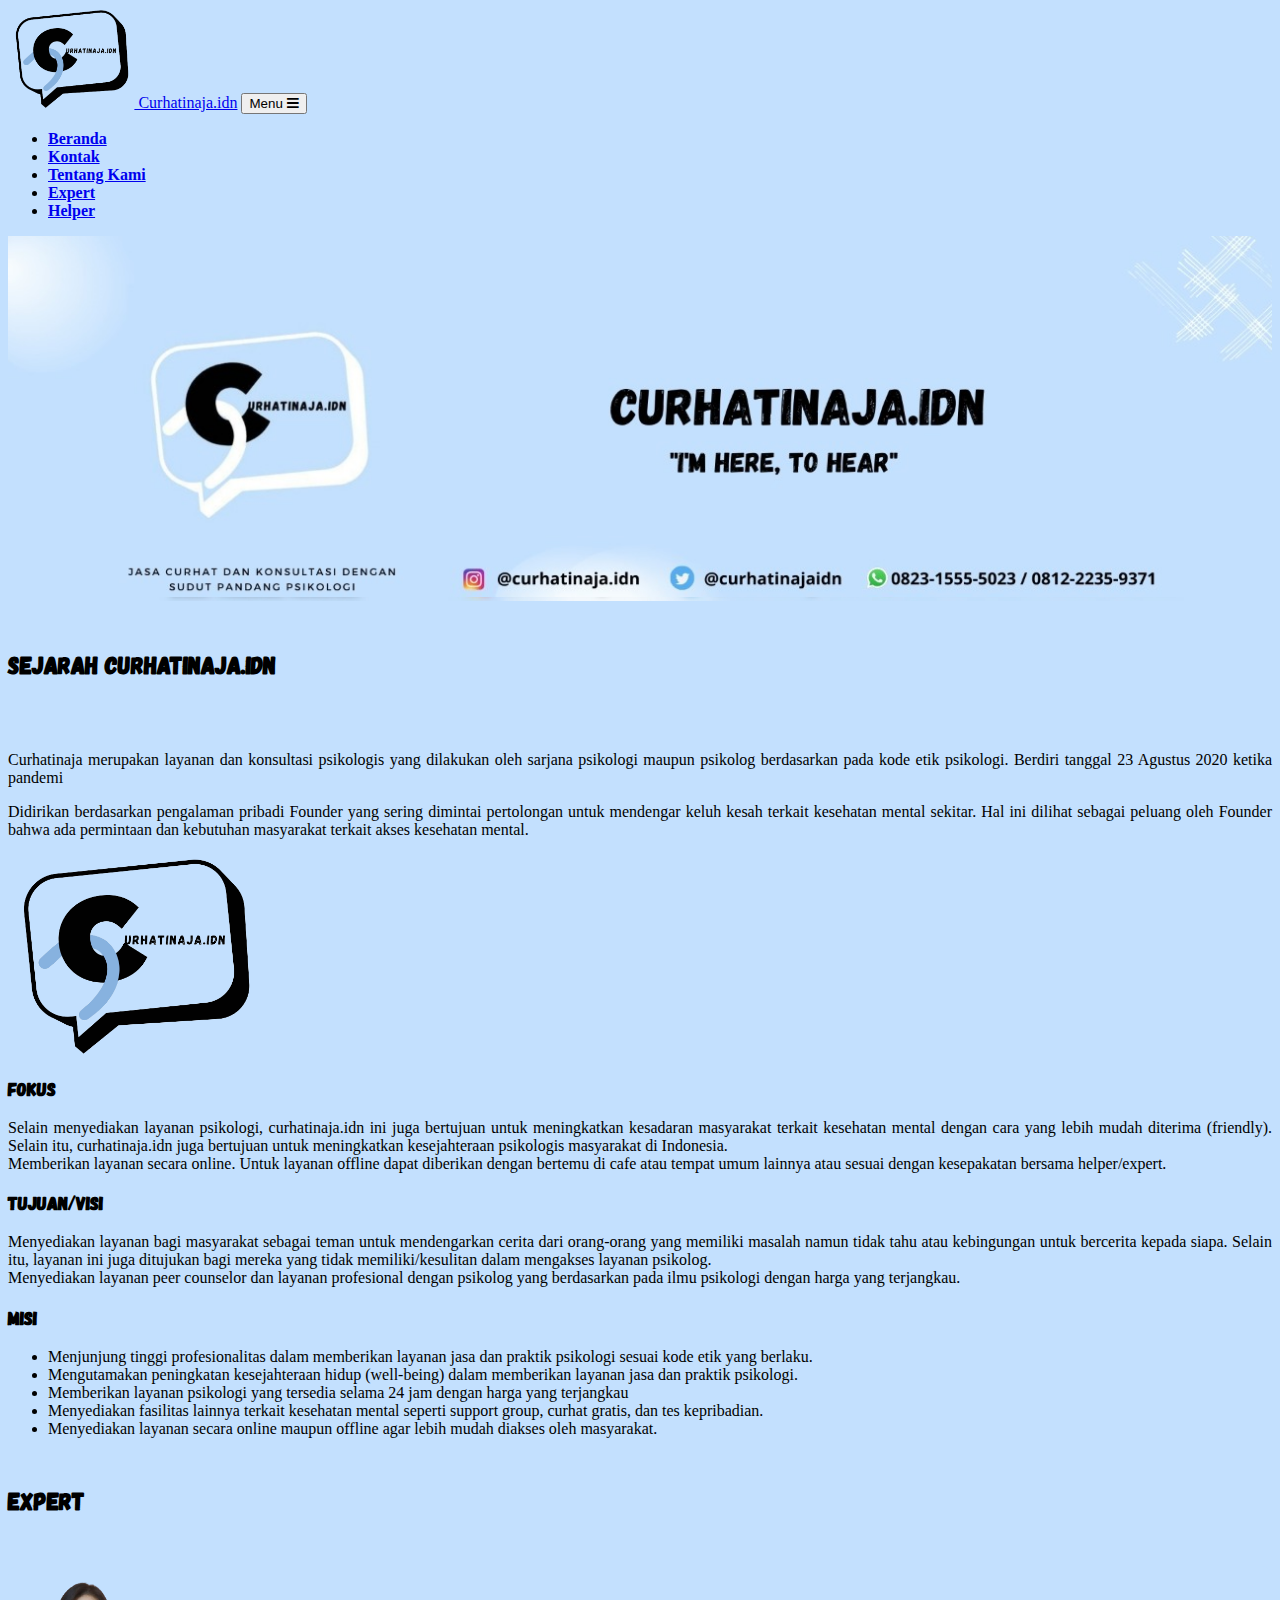
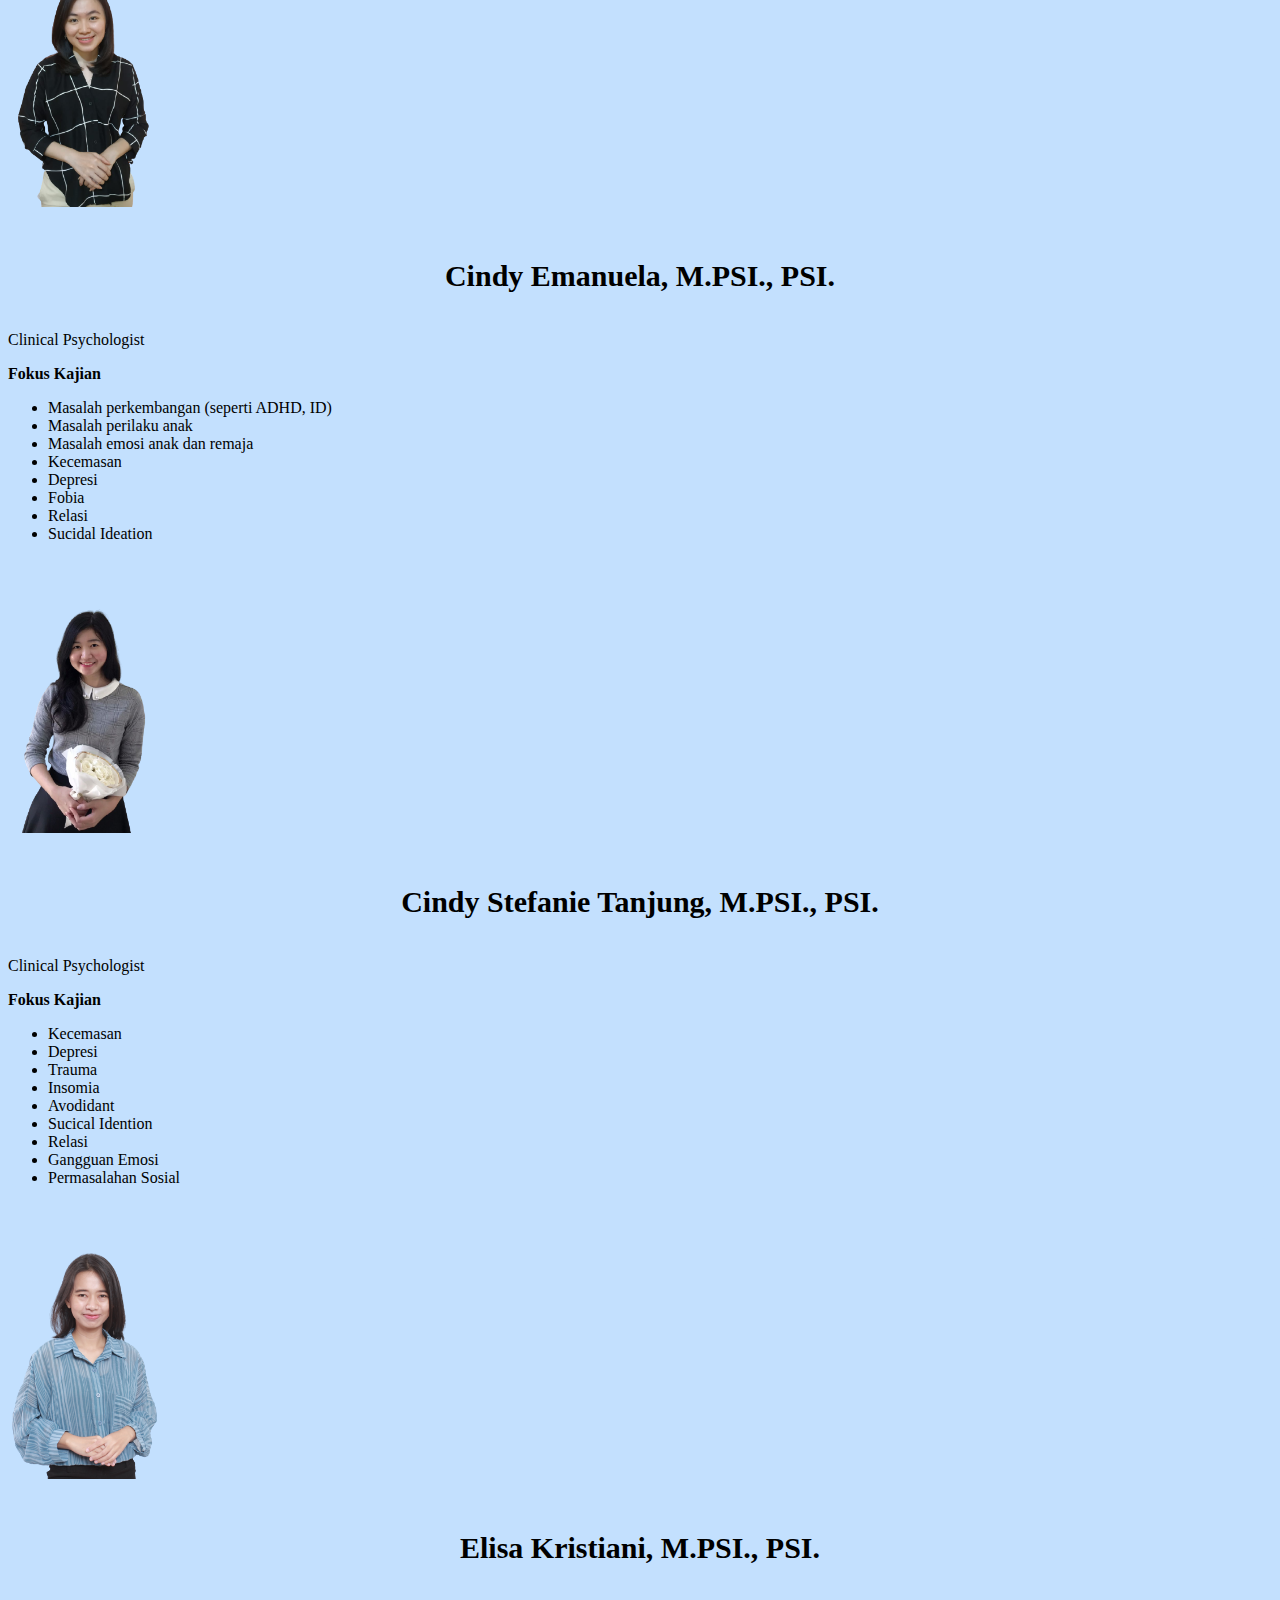
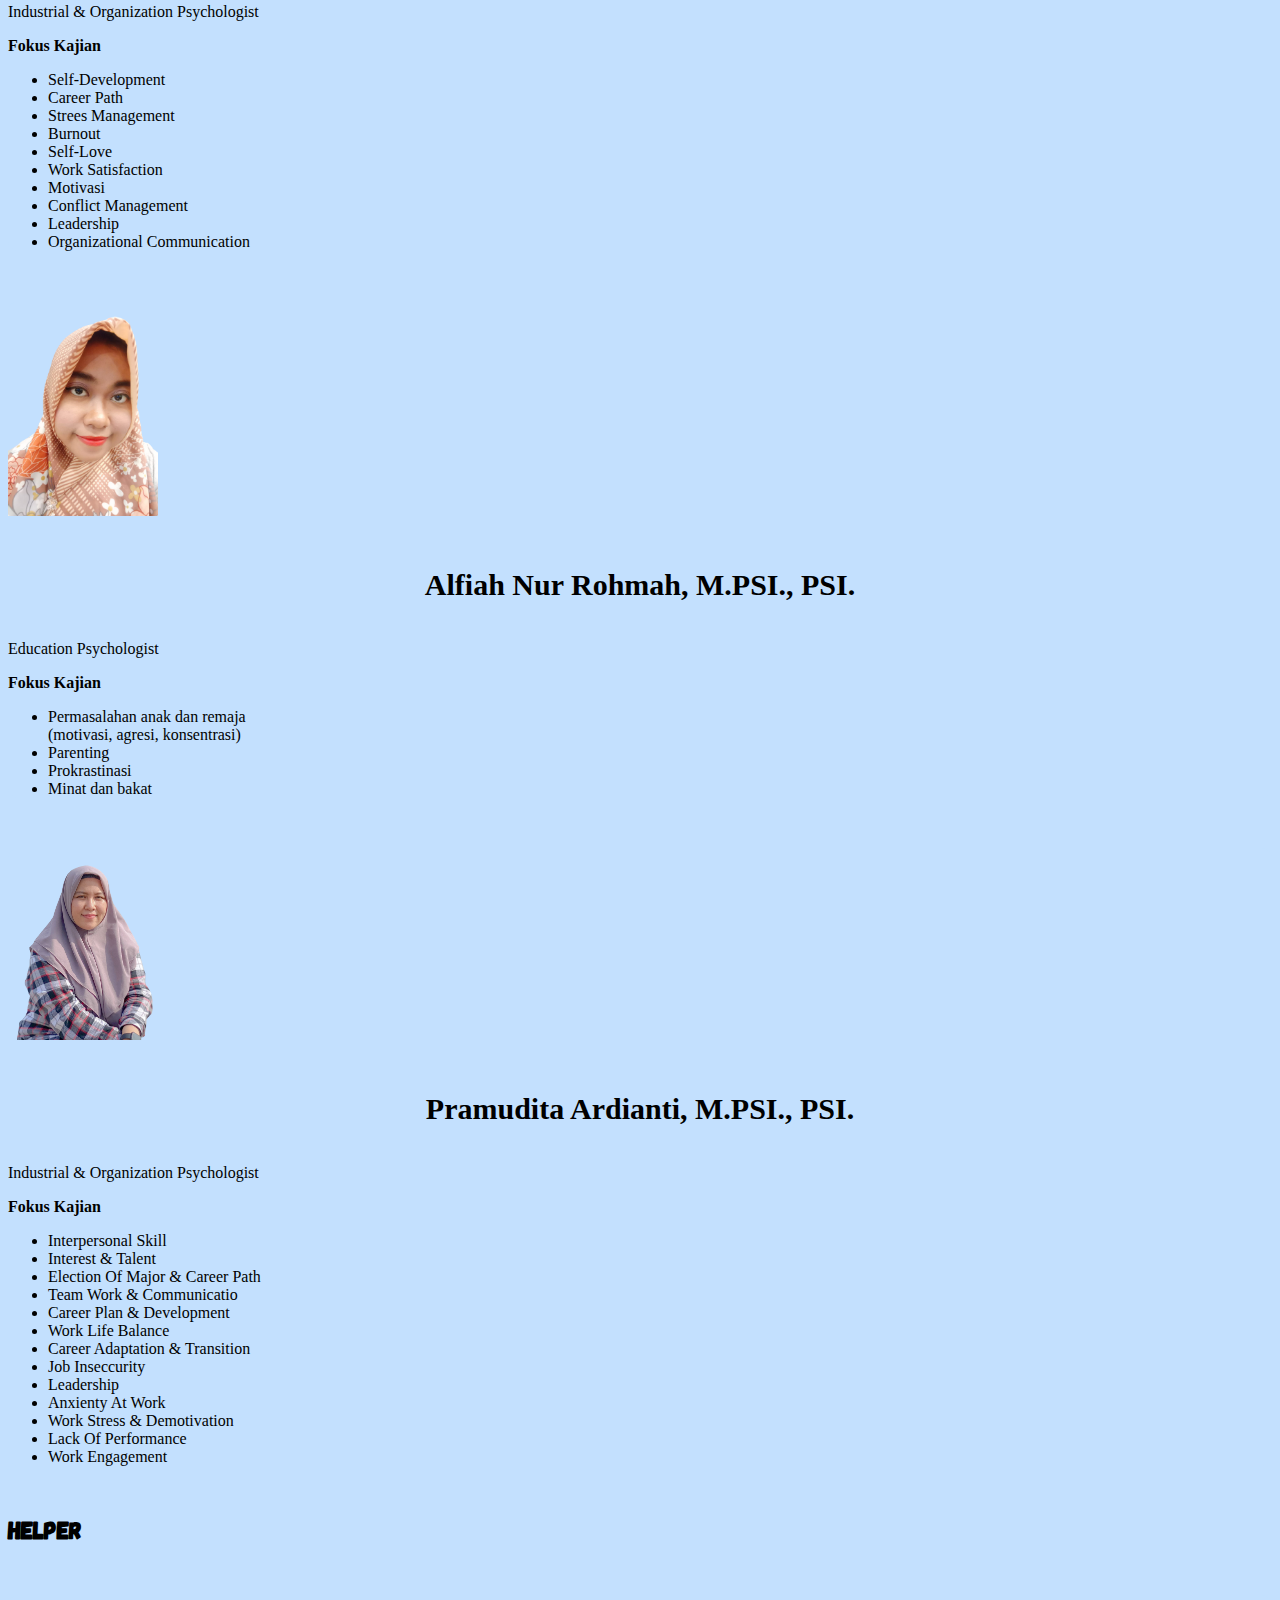
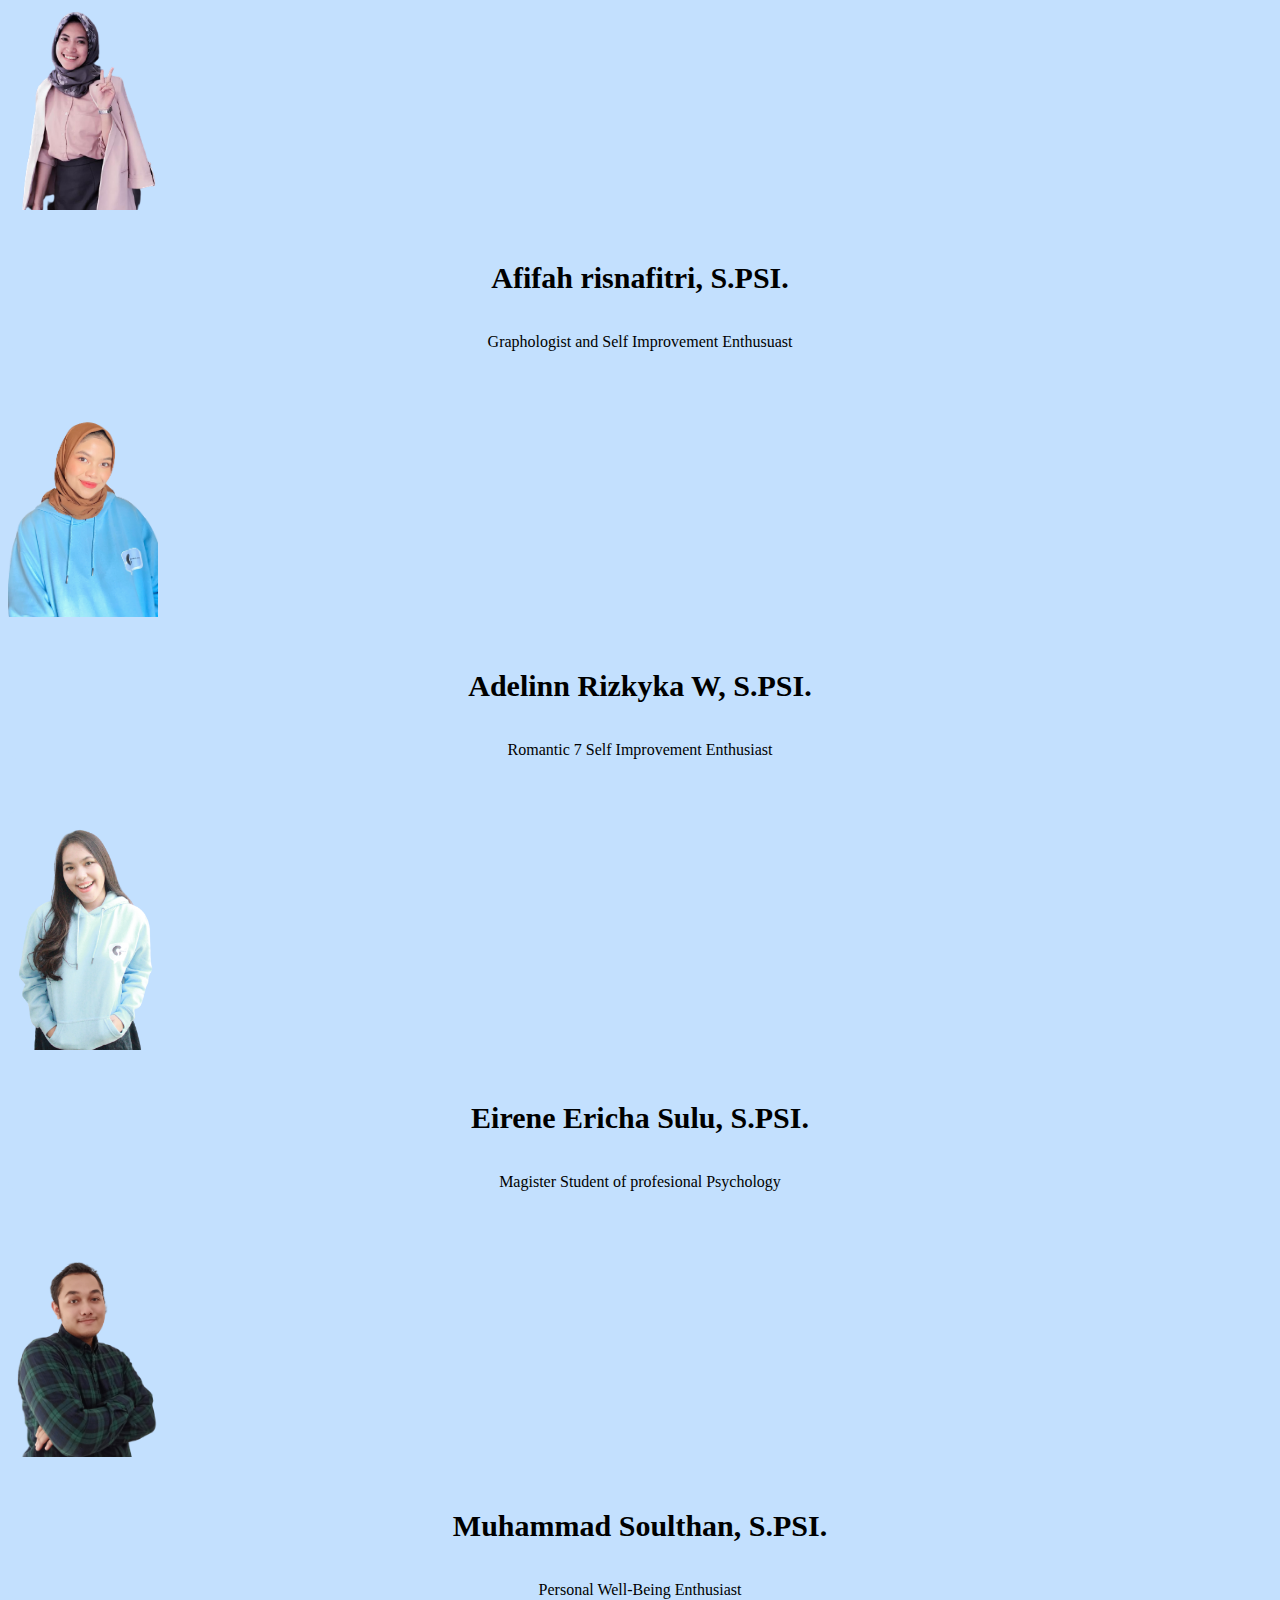
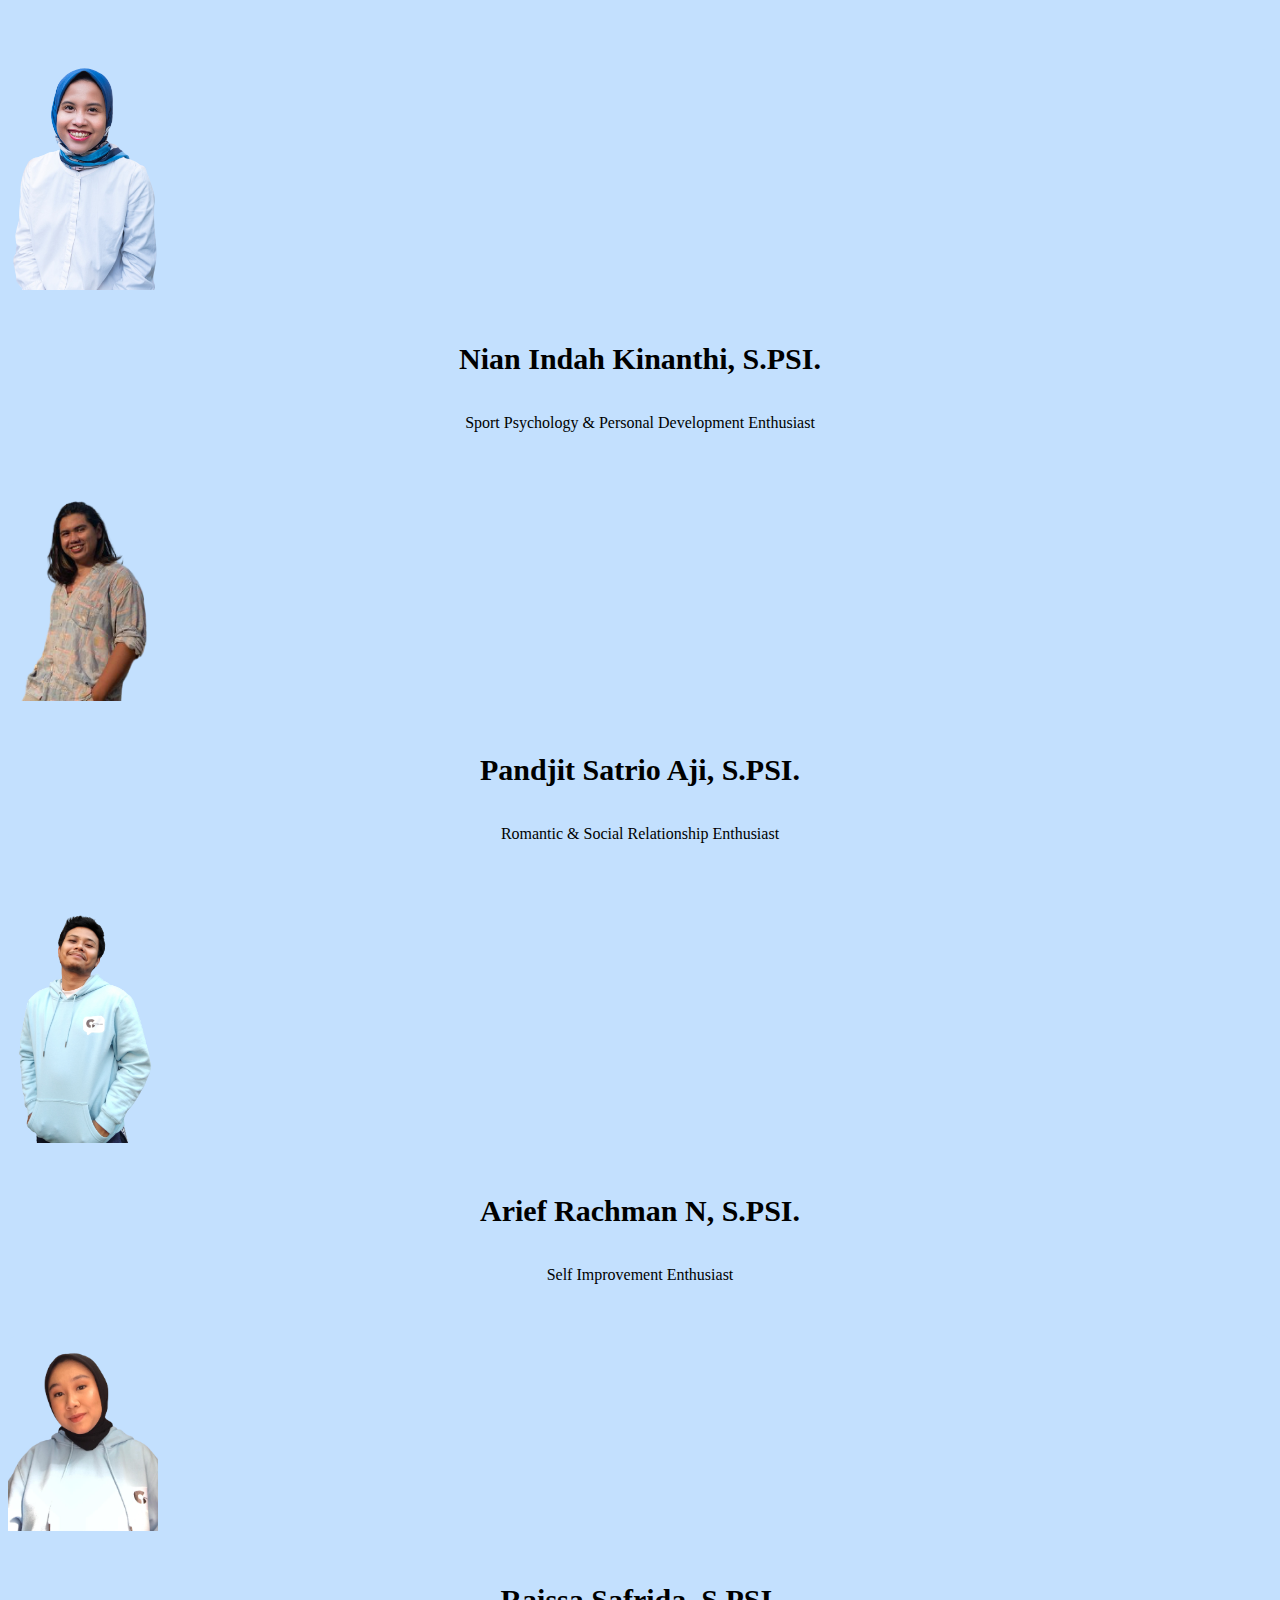
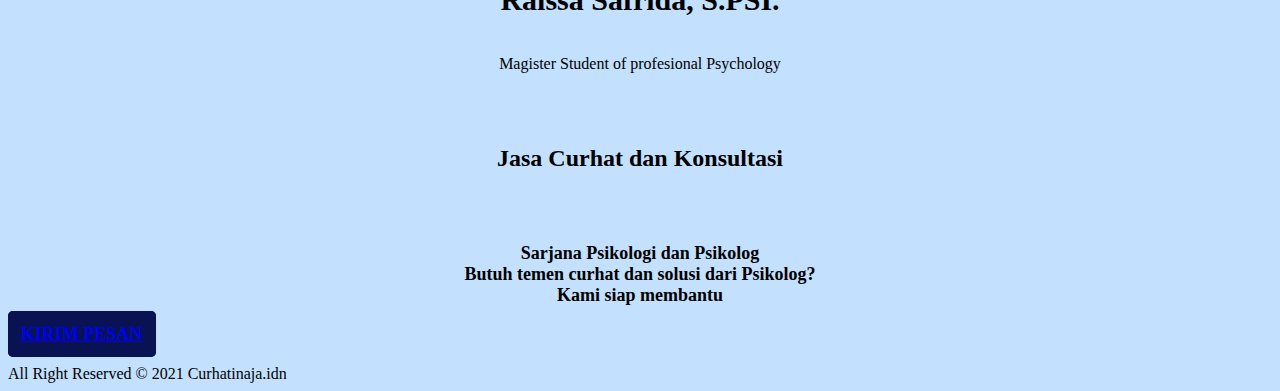
<file: index.html>
<!DOCTYPE html>
<html lang="en">
<head>
    <meta charset="UTF-8">
    <meta http-equiv="X-UA-Compatible" content="IE=edge">
    <meta name="viewport" content="width=device-width, initial-scale=1.0">
    <link rel="icon" href="logo.png" type="image" sizes="18x18">
    <!-- <link rel=”icon” href=”logo_putih.jpeg”> -->
    <title>Curhatinaja.idn</title>
    <link rel="stylesheet" href="https://pro.fontawesome.com/releases/v5.10.0/css/all.css" integrity="sha384-AYmEC3Yw5cVb3ZcuHtOA93w35dYTsvhLPVnYs9eStHfGJvOvKxVfELGroGkvsg+p" crossorigin="anonymous"/>
    <link rel="stylesheet" type="text/css" href="index.css"></link>
    <link href="https://cdn.jsdelivr.net/npm/bootstrap@5.0.2/dist/css/bootstrap.min.css" rel="stylesheet" integrity="sha384-EVSTQN3/azprG1Anm3QDgpJLIm9Nao0Yz1ztcQTwFspd3yD65VohhpuuCOmLASjC" crossorigin="anonymous">
    <link rel="stylesheet" type="text/css" href="https://cdnjs.cloudflare.com/ajax/libs/font-awesome/5.13.0/css/all.min.css"></link>
</head>
<body>
    <!-- navigasi -->
    <nav class="navbar navbar-expand-lg navbar-light bg-light fixed-top">
        <div class="container-fluid">
          <a class="navbar-brand" href="index.html"><img src="logo_transparan.png" width="10%"> Curhatinaja.idn</a>
          <button class="navbar-toggler navbar-toggler-right" type="button" data-bs-toggle="collapse" data-bs-target="#navbarResponsive" aria-controls="navbarText" aria-expanded="false" aria-label="Toggle navigation">
            Menu
            <i class="fas fa-bars ml-1"></i></button>
          <div class="collapse navbar-collapse" id="navbarResponsive">
            <ul class="navbar-nav text-uppercase ml-auto">
              <li class="nav-item"><a class="nav-link js-scroll-trigger" href="#beranda"><b>Beranda</b></a></li>
              <li class="nav-item"><a class="nav-link js-scroll-trigger" href="contact.html"><b>Kontak</b></a></li>
              <li class="nav-item"><a class="nav-link js-scroll-trigger" href="#tentang"><b>Tentang Kami</b></a></li>
              <li class="nav-item"><a class="nav-link js-scroll-trigger" href="#expert"><b>Expert</b></a></li>
              <li class="nav-item"><a class="nav-link js-scroll-trigger" href="#helper"><b>Helper</b></a></li>
            </ul>
          </div>
        </div>
    </nav>  
    <div class="header container-fluid"><img src="background.jpeg" id="beranda"></div> 
    
    <!-- tentang -->
    <div class="container tentang pt-5 pd-5">
        <div class="container" id="tentang">
            <h2 class="display-3 text-center"><br>Sejarah curhatinaja.idn</h2><br><br>
            <p>Curhatinaja merupakan layanan dan konsultasi psikologis yang dilakukan oleh sarjana psikologi maupun psikolog berdasarkan  pada kode etik psikologi. Berdiri tanggal 23 Agustus 2020 ketika pandemi
            </p>
            <p>
                Didirikan berdasarkan pengalaman pribadi Founder yang sering dimintai pertolongan untuk mendengar keluh kesah terkait kesehatan mental sekitar. Hal ini dilihat sebagai peluang oleh Founder bahwa ada permintaan dan kebutuhan masyarakat terkait akses kesehatan mental. 
            </p>
            <div class="crearfix pt-5"><img 
                src="logo_transparan.png" 
                class="col-md-6 float-md-end mb-3 crop-img" 
                width="20%" 
                >
            </div>

            <h3 class="mt-3">Fokus</h3>
                    <p>Selain menyediakan layanan psikologi, curhatinaja.idn ini juga bertujuan untuk meningkatkan kesadaran masyarakat terkait kesehatan mental dengan cara yang lebih mudah diterima (friendly). Selain itu, curhatinaja.idn juga bertujuan untuk meningkatkan kesejahteraan psikologis masyarakat di Indonesia.<br>
                    Memberikan layanan secara online. Untuk layanan offline dapat diberikan dengan bertemu di cafe atau tempat umum lainnya atau sesuai dengan kesepakatan bersama helper/expert.</p>
                    <h3 class="mt-3" id="tujuan">TUJUAN/VISI</h3>
                    <p>Menyediakan layanan bagi masyarakat sebagai teman untuk mendengarkan cerita dari orang-orang yang memiliki masalah namun tidak tahu atau kebingungan untuk bercerita kepada siapa. Selain itu, layanan ini juga ditujukan bagi mereka yang tidak memiliki/kesulitan dalam mengakses layanan psikolog.<br>
                    Menyediakan layanan peer counselor dan layanan profesional dengan psikolog yang berdasarkan pada ilmu psikologi dengan harga yang terjangkau.</p>
                    <h3 class="mt-3" id="misi">Misi
                    </h3>
                    <ul>
                        <li>
                            Menjunjung tinggi profesionalitas dalam memberikan layanan jasa dan praktik psikologi sesuai kode etik yang berlaku.<br>
                        </li>
                        <li>
                            Mengutamakan peningkatan kesejahteraan hidup (well-being) dalam memberikan layanan jasa dan praktik psikologi.<br>
                        </li>
                        <li>
                            Memberikan layanan psikologi yang tersedia selama 24 jam dengan harga yang terjangkau<br>
                        </li>
                        <li>
                            Menyediakan fasilitas lainnya terkait kesehatan mental seperti support group, curhat gratis, dan tes kepribadian. <br>
                        </li>
                        <li>
                            Menyediakan layanan secara online maupun offline agar lebih mudah diakses oleh masyarakat. <br>
                        </li>
                    </ul>
        </div>
    </div>
        <!-- expert -->
        <div class="container-fluid">
            <div class="container text-center">
                <h2 class="display-3" id="expert"><br>Expert</h2>
                <div class="row pt-4 gx-4 gy-4">
                    <div class="col-sm-4 p-3 text-center expert">
                        <img src="CE.png"
                            class="rounded-circle mb-3">
                            <h4>Cindy Emanuela, M.PSI., PSI.</h4>
                            <p class="text-center">Clinical Psychologist</p>
                        <p><b>Fokus Kajian</b><br>
                        <ul>
                            <li>Masalah perkembangan (seperti ADHD, ID)</li>
                            <li>Masalah perilaku anak</li>
                            <li>Masalah emosi anak dan remaja</li>
                            <li>Kecemasan</li>
                            <li>Depresi</li>
                            <li>Fobia</li>
                            <li>Relasi</li>
                            <li>Sucidal Ideation</li>
                        </ul></p>
                    </div>
                    <div class="col-sm-4 p-3 text-center expert">
                            <img src="CS.png"
                            class="rounded-circle mb-3">
                            <h4>Cindy Stefanie Tanjung, M.PSI., PSI.</h4>
                            <p class="text-center">Clinical Psychologist</p>
                        <p><b>Fokus Kajian</b><br>
                        <ul>
                            <li>Kecemasan</li>
                            <li>Depresi </li>
                            <li>Trauma </li>
                            <li>Insomia</li>
                            <li>Avodidant</li>
                            <li>Sucical Idention</li>
                            <li>Relasi </li>
                            <li>Gangguan Emosi </li>
                            <li>Permasalahan Sosial </li>
                        </ul></p>
                    </div>
                    <div class="col-sm-4 p-3 text-center expert">
                        <img src="EK (NEW).png"
                            class="rounded-circle mb-3">
                            <h4>Elisa Kristiani, M.PSI., PSI.</h4>
                            <p class="text-center">Industrial & Organization Psychologist</p>
                        <p><b>Fokus Kajian</b><br>
                        <ul>
                            <li>Self-Development </li>
                            <li>Career Path</li>
                            <li>Strees Management</li>
                            <li>Burnout</li>
                            <li>Self-Love </li>
                            <li>Work Satisfaction</li>
                            <li>Motivasi </li>
                            <li> Conflict Management</li>
                            <li> Leadership</li>
                            <li>Organizational Communication</li>
                        </ul></p>
                    </div>
                    <div class="col-sm-6 p-3text-center expert">
                        <img src="AN.png" width="80px"
                            class="rounded-circle mb-3">
                            <h4>Alfiah Nur Rohmah, M.PSI., PSI.</h4>
                            <p class="text-center">Education Psychologist</p>
                        <p><b>Fokus Kajian</b><br>
                        <ul>
                            <li>Permasalahan anak dan remaja<br>(motivasi, agresi, konsentrasi)</li>
                            <li>Parenting</li>
                            <li>Prokrastinasi</li>
                            <li>Minat dan bakat</li>
                        </ul></p>
                    </div>
                    <div class="col-sm-6 p-3 text-center expert">
                        <img src="PA.png" class="rounded-circle mb-3">
                        <h4>Pramudita Ardianti, M.PSI., PSI.</h4>
                        <p class="text-center">Industrial & Organization Psychologist</p>
                        <p><b>Fokus Kajian</b><br>
                        <ul>
                            <li>Interpersonal Skill</li>
                            <li>Interest & Talent</li>
                            <li>Election Of Major & Career Path</li>
                            <li>Team Work & Communicatio</li>
                            <li>Career Plan & Development</li>
                            <li>Work Life Balance</li>
                            <li>Career Adaptation &  Transition</li>
                            <li>Job Inseccurity</li>
                            <li>Leadership</li>
                            <li>Anxienty At Work</li>
                            <li>Work Stress & Demotivation</li>
                            <li>Lack Of Performance</li>
                            <li>Work Engagement</li>
                        </ul></p>
                    </div>
                </div>
            </div>
        </div>
        <!-- helper -->
        <div class="container-fluid pb-5 ">
            <div class="container text-center">
                <h2 class="display-3" id="helper"><br>Helper</h2>
                <div class="row pt-4 gx-4 gy-4">
                    <div class="col-sm-4 p-3 helper text-center">
                        <img src="AF.png" class="rounded-circle mb-3">
                        <h4>Afifah risnafitri, S.PSI.</h4>
                        <p>Graphologist and Self Improvement Enthusuast</p>
                    </div>
                    <div class="col-sm-4 p-3 helper text-center">
                        <img src="AR.png" class="rounded-circle mb-3">
                        <h4>Adelinn Rizkyka W, S.PSI.</h4>
                        <p>Romantic 7 Self Improvement Enthusiast</p>
                    </div>
                    <div class="col-sm-4 p-3 helper text-center">
                        <img src="ES.png" class="rounded-circle mb-3">
                        <h4>Eirene Ericha Sulu, S.PSI.</h4>
                        <p>Magister Student of profesional Psychology</p>
                    </div>
                    <div class="col-sm-4 p-3 helper text-center">
                        <img src="MS.png" class="rounded-circle mb-3">
                        <h4>Muhammad Soulthan, S.PSI.</h4>
                        <p>Personal Well-Being Enthusiast</p>
                    </div>
                    <div class="col-sm-4 p-3 helper text-center">
                        <img src="NK.png" class="rounded-circle mb-3">
                        <h4>Nian Indah Kinanthi, S.PSI.</h4>
                        <p>Sport Psychology & Personal Development Enthusiast</p>
                    </div>
                    <div class="col-sm-4 p-3 helper text-center">
                        <img src="PS.png" class="rounded-circle mb-3">
                        <h4>Pandjit Satrio Aji, S.PSI.</h4>
                        <p>Romantic & Social Relationship Enthusiast</p>
                    </div>
                    <div class="col-sm-6 p-3 helper text-center">
                        <img src="RN.png" class="rounded-circle mb-3">
                        <h4>Arief Rachman N, S.PSI.</h4>
                        <p>Self Improvement Enthusiast</p>
                    </div>
                    <div class="col-sm-6 p-3 helper text-center">
                        <img src="RS.png" class="rounded-circle mb-3">
                        <h4>Raissa Safrida, S.PSI.</h4>
                        <p>Magister Student of profesional Psychology</p>
                    </div>
                </div>
            </div>
        </div>
        
        <!-- komentar -->
        <!-- <div id="comment_form">
    
            <div>
                <input type="text" name="name" id="name" value="" placeholder="Name">
            </div>
            <div>
                <input type="email" name="email" id="email" value="" placeholder="Email">
            </div>
            <div>
                <textarea rows="10" name="comment" id="comment" placeholder="Ketik di sini"></textarea>
            </div>
            <div>
                <input type="submit" name="submit" value="Add Comment">
            </div>
            
        </div>
         -->

    <div class="hubungi text-center">
        <h2>Jasa Curhat dan Konsultasi </h2>
        <p><b>Sarjana Psikologi dan Psikolog <br> Butuh temen curhat dan solusi dari Psikolog? <br> Kami  siap membantu </b></p>
        <a href="contact.html">KIRIM PESAN</a>

    </div>
<!-- footer -->
<!-- 
<div id="contact">
    <div class="footer">
        <div class="footer-section">
            <h4>TENTANG KAMI</h4>
                <img src="logo_transparan.png" width="100%">
                
        </div>
        <div class="footer-section">
            <h4>KONTAK KAMI</h4>
            <ul><li><a href="#"><i class="fas fa-location-arrow"></i>Jl. K.H. Moh. Mansyur No. 204 Jakarta 11210</a></li>
                <li><a href="#"><i class="fas fa-clock"></i>08:30 - 16:30 WIB</a></li>
                <li><a href="#"><i class="fas fa-phone-square-alt"></i>(62-21) 6312472</a></li>
            </ul>   
        </div>
        <div class="footer-section">
            <h4>TEMUKAN KAMI DI GOOGLE MAP</h4>
               
        </div>
    </div>
</div> -->
<div class="container-fluid copyright text-center pt-5 pb-5">All Right Reserved &copy; 2021 Curhatinaja.idn</div>
                <!--<div class="col-md-6">
                    <div class="medsos-icons">
                        <ul>
                            <li><a href="https://wa.me/6281222359371?text=Hai%20min,%20mau%20konsultasi%20nihh%F0%9F%98%8A%20"><i class="fab fa-whatsapp"></i> Konsul dengan Psikolog (Admin 1)</i></a></li>
                            <li><a href="https://wa.me/6282315555023?text=Hai%20min,%20mau%20konsultasi%20nihh%F0%9F%98%8A"><i class="fab fa-whatsapp"></i> Konsul dengan Psikolog (Admin 2)</i></a></li>
                            <li><a href="https://linktr.ee/curhatinaja.idn" target="_blank"><i class="fas fa-link"></i></a></li>
                            <li><a href="https://www.facebook.com/curhatinaja.idn/?ref=py_c" target="_blank"><i class="fab fa-facebook"></i></a></li>
                            <li><a href="https://twitter.com/curhatinajaidn?t=tfTOaMFZTCK6RIwyauVzKw&s=09" target="_blank"><i class="fab fa-twitter"></i></a></li>
                            <li><a href="https://instagram.com/curhatinaja.idn?utm_medium=copy_link" target="_blank"><i class="fab fa-instagram" ></i></a></li>
                        </ul>
                    </div>
                </div>
            </div>
        </div> -->
            
    
    
    
    <script src="https://cdn.jsdelivr.net/npm/bootstrap@5.0.2/dist/js/bootstrap.bundle.min.js" integrity="sha384-MrcW6ZMFYlzcLA8Nl+NtUVF0sA7MsXsP1UyJoMp4YLEuNSfAP+JcXn/tWtIaxVXM" crossorigin="anonymous"></script>


    <!-- <div class="medsos">
        <div class="container1">-->
            <!-- <ul>
                <li><a href="#"><i class="fas fa-clock"></i>08:30 - 16:30 WIB</a></li>
                <li><a href="https://wa.me/6281222359371?text=Hai%20min,%20mau%20konsultasi%20nihh%F0%9F%98%8A%20"><i class="fab fa-whatsapp"></i> Konsul dengan Psikolog (Admin 1)</i></a></li>
                <li><a href="https://wa.me/6282315555023?text=Hai%20min,%20mau%20konsultasi%20nihh%F0%9F%98%8A"><i class="fab fa-whatsapp"></i> Konsul dengan Psikolog (Admin 2)</i></a></li>
                <li><a href="https://linktr.ee/curhatinaja.idn" target="_blank"><i class="fas fa-link"></i></a></li>
                <li><a href="https://www.facebook.com/curhatinaja.idn/?ref=py_c" target="_blank"><i class="fab fa-facebook"></i></a></li>
                <li><a href="https://twitter.com/curhatinajaidn?t=tfTOaMFZTCK6RIwyauVzKw&s=09" target="_blank"><i class="fab fa-twitter"></i></a></li>
                <li><a href="https://instagram.com/curhatinaja.idn?utm_medium=copy_link" target="_blank"><i class="fab fa-instagram" ></i></a></li>
            </ul> -->
        <!-- </div>
    </div> 
    <div id="tophead">
        <div class="tophead1"></div>
    </div>
    <nav>
        <div class="wrapper">
            <em><div class="logo"><a href="index.html"><img src="logo_transparan.png">Curhatinaja.idn</a></div></em>
            <div class="menu">
                <ul>
                    <li><a href="Index.html">HOME</a></li>
                    <li><a href="https://linktr.ee/curhatinaja.idn" target="_blank">CONTACT US</a></li> -->
                    <!-- <li><a href="#">PRODUK</a></li>
                    <li><a href="#">BERITA</a></li>  -->
                    <!-- <a href="#" class="language">
                        <img src="UKflag.png" alt="UKflag" class="flaging" title="Bahasa Inggris">
                        <img src="Indoflag.jpg" alt="IDflag" class="flagindo" title="Bahasa Indonesia">
                    </a>
                </ul>
            </div>
        </div>
    </nav>
    <div class="wrapper">
        <section id="home">
        <img src="teli_sapa (1).png">
        <img src="muli_sapa.png">
        <div class="kolom">
            <p class="deskripsi">Curhatinaja.idn</p><br>
            <h2>butuh temen curhat kami curhatin siap mendengarkan</h2> -->
            <!-- <p>Curhatinaja merupakan layanan dan konsultasi psikologis yang dilakukan oleh sarjana psikologi maupun psikolog berdasarkan  pada kode etik psikologi.
            </p>
            <p>
                Didirikan berdasarkan pengalaman pribadi Founder yang sering dimintai pertolongan untuk mendengar keluh kesah terkait kesehatan mental sekitar. Hal ini dilihat sebagai peluang oleh Founder bahwa ada permintaan dan kebutuhan masyarakat terkait akses kesehatan mental. 
            </p>
        </div>
        </section>
    </div> -->
</body>
</html>
</file>
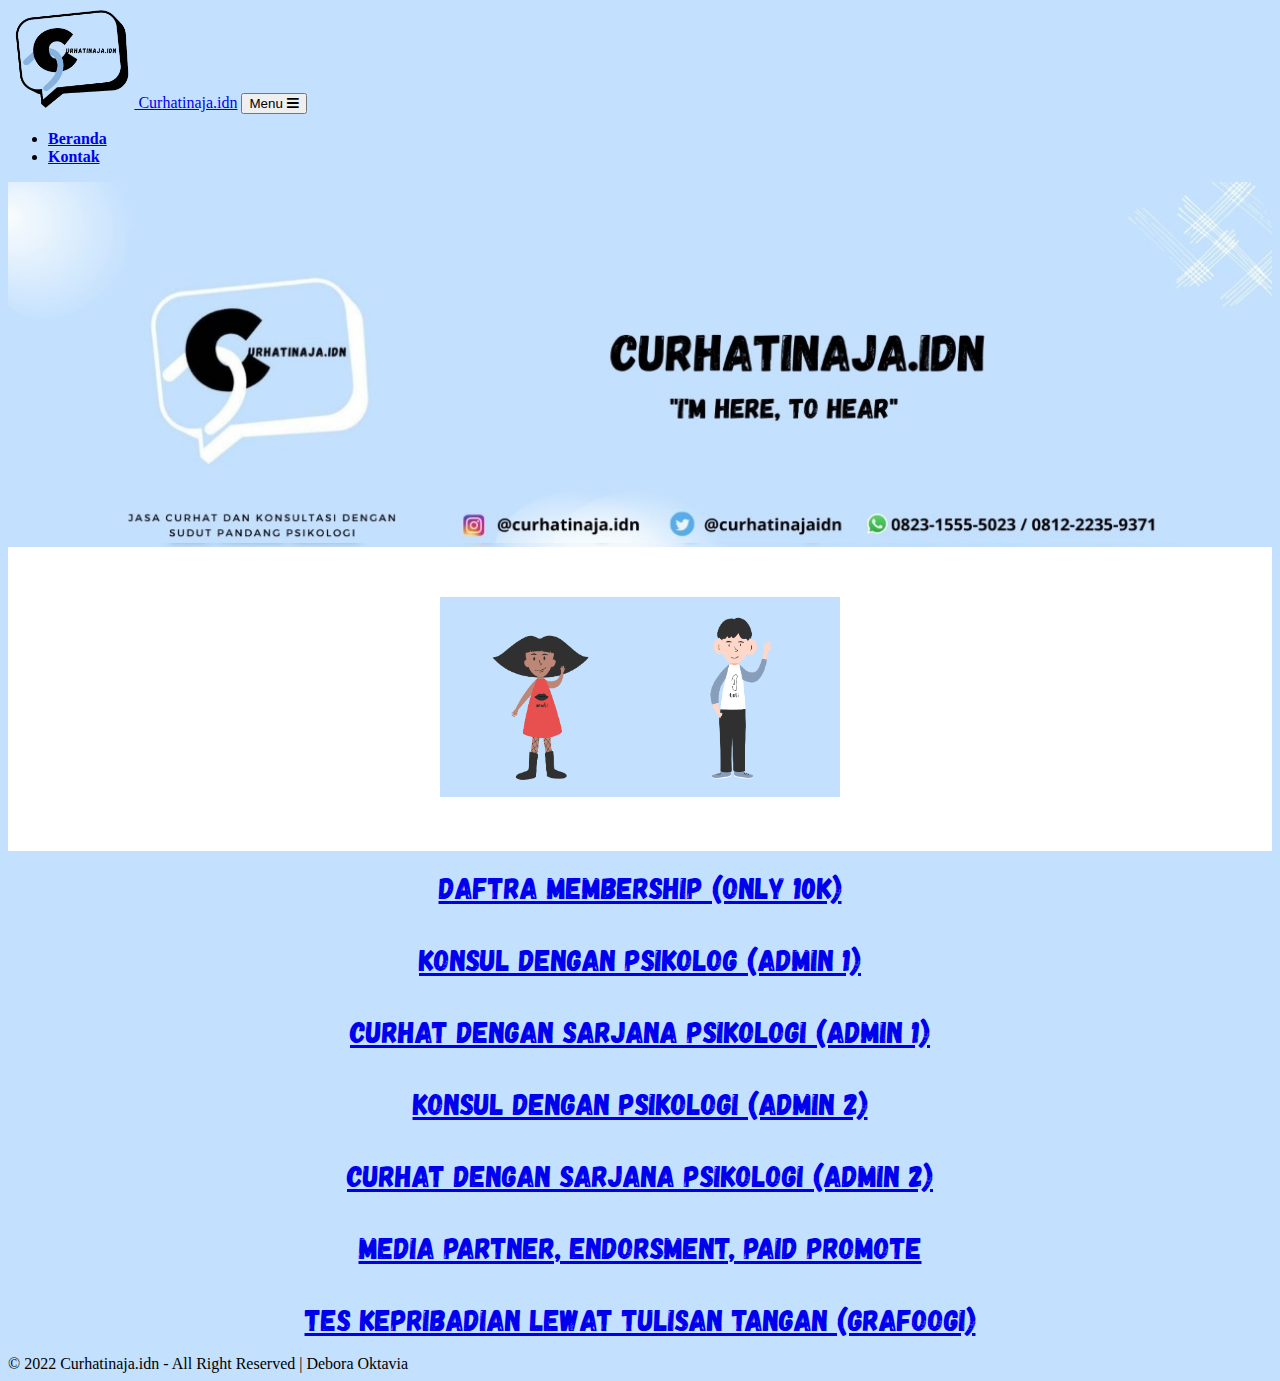
<file: contact.html>
<!DOCTYPE html>
<html lang="en">
<head>
    <meta charset="UTF-8">
    <meta http-equiv="X-UA-Compatible" content="IE=edge">
    <meta name="viewport" content="width=device-width, initial-scale=1.0">
    <link rel="icon" href="logo.png" type="image" sizes="18x18">
    <title>Contact Curhatinaja.idn</title>
    <link rel="stylesheet" type="text/css" href="contact.css"></link>
    <link rel="stylesheet" href="https://pro.fontawesome.com/releases/v5.10.0/css/all.css" integrity="sha384-AYmEC3Yw5cVb3ZcuHtOA93w35dYTsvhLPVnYs9eStHfGJvOvKxVfELGroGkvsg+p" crossorigin="anonymous"/>
    <!-- <link rel="stylesheet" type="text/css" href="index.css"></link> -->
    <link href="https://cdn.jsdelivr.net/npm/bootstrap@5.0.2/dist/css/bootstrap.min.css" rel="stylesheet" integrity="sha384-EVSTQN3/azprG1Anm3QDgpJLIm9Nao0Yz1ztcQTwFspd3yD65VohhpuuCOmLASjC" crossorigin="anonymous">
    <link rel="stylesheet" type="text/css" href="https://cdnjs.cloudflare.com/ajax/libs/font-awesome/5.13.0/css/all.min.css"></link>
</head>
<body>

<!-- navigasi -->

<nav class="navbar navbar-expand-lg navbar-light bg-light fixed-top">
  <div class="container-fluid">
    <a class="navbar-brand" href="index.html"><img src="logo_transparan.png" width="10%"> Curhatinaja.idn</a>
    <button class="navbar-toggler" type="button" data-bs-toggle="collapse" data-bs-target="#navbarText" aria-controls="navbarText" aria-expanded="false" aria-label="Toggle navigation">
      Menu
      <i class="fas fa-bars ml-1"></i></button>
    <div class="collapse navbar-collapse" id="navbarText">
      <ul class="navbar-nav text-uppercase ml-auto">
        <li class="nav-item"><a class="nav-link js-scroll-trigger" href="index.html"><b>Beranda</b></a></li>
        <li class="nav-item"><a class="nav-link js-scroll-trigger" href="#beranda"><b>Kontak</b></a></li>
      </ul>
    </div>
  </div>
</nav>  

<div class="header container-fluid" id="kontak"><img src="background.jpeg" id="beranda"></div>

<div class="top"><img src="muli_sapa.png" width="200px" class="rounded-circle mb-3"><img src="teli_sapa (1).png" width="200px" class="rounded-circle mb-3"></div>

<!-- contact -->
<div class="contact text-center">
  <a href="https://api.whatsapp.com/send/?phone=6281222359371&text=Hai+min%2C+mau+daftar+member+nihh%EF%BF%BD+&app_absent=0"><p>daftra membership (only 10k)</p></a>
  <a href="https://api.whatsapp.com/send/?phone=6281222359371&text=Hai+min%2C+mau+konsultasi+nihh%EF%BF%BD+&app_absent=0"><p>Konsul dengan psikolog (admin 1)</p></a>
  <a href="https://api.whatsapp.com/send/?phone=6281222359371&text=Hai+min%2C+mau+curhat+nihh%EF%BF%BD+&app_absent=0">  <p>curhat dengan sarjana psikologi (admin 1)</p></a>
  <a href="https://api.whatsapp.com/send/?phone=6282315555023&text=Hai+min%2C+mau+konsultasi+nihh%EF%BF%BD&app_absent=0"><p>konsul dengan psikologi (admin 2)</p></a>
  <a href="https://api.whatsapp.com/send/?phone=6282315555023&text=Hai+min%2C+mau+curhat+nihh%EF%BF%BD&app_absent=0"><p> curhat dengan sarjana psikologi (admin 2)</p></a>
  <a href="https://api.whatsapp.com/send/?phone=6282315555023&text=Hai+min%2C+mau+kerjasama+nihh%EF%BF%BD&app_absent=0"><p>media partner, endorsment, paid promote</p></a>
  <a href="https://api.whatsapp.com/send/?phone=6281222359371&text=Hai+min%2C+mau+tes+kepribadian+nihh%EF%BF%BD+&app_absent=0"><p>tes kepribadian lewat tulisan tangan (grafoogi)</p></a>

</div>


<!-- sosmed -->
<!-- <div class="sosmed">
  <div class="container1">
    <ul>
      <li><a href="https://wa.me/6281222359371?text=Hai%20min,%20mau%20konsultasi%20nihh%F0%9F%98%8A%20"><i class="fab fa-whatsapp"></i> Konsul dengan Psikolog (Admin 1)</i></a></li>
      <li><a href="https://wa.me/6282315555023?text=Hai%20min,%20mau%20konsultasi%20nihh%F0%9F%98%8A"><i class="fab fa-whatsapp"></i> Konsul dengan Psikolog (Admin 2)</i></a></li>
      <li><a href="https://linktr.ee/curhatinaja.idn" target="_blank"><i class="fas fa-link"></i></a></li>
      <li><a href="https://www.facebook.com/curhatinaja.idn/?ref=py_c" target="_blank"><i class="fab fa-facebook"></i></a></li>
      <li><a href="https://twitter.com/curhatinajaidn?t=tfTOaMFZTCK6RIwyauVzKw&s=09" target="_blank"><i class="fab fa-twitter"></i></a></li>
      <li><a href="https://instagram.com/curhatinaja.idn?utm_medium=copy_link" target="_blank"><i class="fab fa-instagram" ></i></a></li>
  </ul>
  </div>
</div> -->

<div class="container-fluid copyright text-center pt-5 pb-5">&copy; 2022 Curhatinaja.idn - All Right Reserved | Debora Oktavia</div>

    
</body>
</html>
</file>
<file: index.css>
@font-face {
    font-family: "Gagalin-Regular";
    src: url('Gagalin-Regular.ttf');
}
body{
    background-color: #c3e0fe;
}
.header{
    background-image: url("bg_blur.jpg");
}
.header img{
    width: 100%;
    margin-left: 0;
    padding-left: 0;
}
.container h2{
    font-family: "Gagalin-Regular";
    color: #000;
}
.container h3{
    font-family: "Gagalin-Regular";
}
.container h4{
    text-align: center;
}
p{
    text-align: justify;
}
.expert{
    background-color: #c3e0fe;
    border-radius: 10px;
    margin-top: 4%;
    position: center;
}
.lingkaran i{
    position: relative;
    top: 30px;
}
.crop-img{
    object-fit: cover;
}
.expert img{
    width: 150px;
    margin-top: 15px;
}
ul li{
    text-align: justify;
}
.helper{
    background-color: #c3e0fe;
    border-radius: 10px;
    margin-top: 4%;
    
}
.helper p{
    text-align: center;
}
.helper img{
    width: 150px;
    margin-top: 15px;
}
.hubungi{
    background-color: #c3e0fe;
    float: center;
    padding-bottom: 20px;
}
.hubungi p{
    text-align: center;
    font-size:large;
}
.hubungi h2{
    text-align: center;
    padding-top: 50px;
    line-height: 30px;
    padding-bottom: 50px;
    padding-top: 50px;
    font-family: gagalin;
}
.hubungi a{
    border: solid #091353 ;
    padding: 10px;
    border-radius: 5px;
    font-size: large;
    font-weight: bold;
    background-color: #091353;
}
.hubungi a:hover{
    background-color: #000;
}
#contact{
    background-color: #aaa;
    padding-top: 50px;
    color: #000;
}
.footer{
    width: 100%;
    position: relative;
    display: flex;
    flex-wrap: wrap;
    margin: auto;
}
.footer-section{
    width: 20%;
    margin: 0 auto;
}
.footer-section img{
    background-color: white;
}
.footer-section a{
    color: #000;
}
h4{
    font-weight: 800;
    font-size: 30px;
    margin-bottom: 30px;
    width: 100%;
    line-height: 50px;
    font-family: gagalin;
}
/* body {
    font-family: 'Lucida Grande', 'Helvetica Neue', sans-serif;
    font-size: 13px;
}

#comment_form input, #comment_form textarea {
    border: 2px solid rgba(0,0,0,0.1);
    padding: 8px 10px;
    outline: 0;
}
#comment_form input {
    width: 250px;
}
#comment_form textarea {
    width: 450px;
}

#comment_form input[type="submit"] {
    cursor: pointer;
    background: -webkit-linear-gradient(top, #efefef, #ddd);
    background: -moz-linear-gradient(top, #efefef, #ddd);
    background: -ms-linear-gradient(top, #efefef, #ddd);
    background: -o-linear-gradient(top, #efefef, #ddd);
    background: linear-gradient(top, #efefef, #ddd);
    color: #333;
    text-shadow: 0px 1px 1px rgba(255,255,255,1);
    border: 1px solid #ccc;
}

#comment_form input[type="submit"]:hover {
    background: -webkit-linear-gradient(top, #eee, #ccc);
    background: -moz-linear-gradient(top, #eee, #ccc);
    background: -ms-linear-gradient(top, #eee, #ccc);
    background: -o-linear-gradient(top, #eee, #ccc);
    background: linear-gradient(top, #eee, #ccc);
    border: 1px solid #bbb;
}

#comment_form input[type="submit"]:active {
    background: -webkit-linear-gradient(top, #ddd, #aaa);
    background: -moz-linear-gradient(top, #ddd, #aaa);
    background: -ms-linear-gradient(top, #ddd, #aaa);
    background: -o-linear-gradient(top, #ddd, #aaa);
    background: linear-gradient(top, #ddd, #aaa);    
    border: 1px solid #999;
}

#comment_form div {
    margin-bottom: 8px;
}


.copyright{
    background-color: #EEEEEE;
} */
/**{
    text-decoration: none;
    margin: 0px;
    padding: 0px;
}
.medsos{
    padding: 10px 0;
    background-color: #fff;
    float: justify;0fe
}
.medsos ul li{
    display: inline-block;
    margin-left: 20px;
}
.container1{
    width: 80%;
    margin: 0 auto;
    margin-left: 20px;
}
body{
    margin: 0px;
    padding: 0px;
    border: 30px;
    background-color: #fff;
    text-decoration: none;
    font-family: gagalin;   
}
.wrapper{
    width: 100%;
    margin: auto;
    position: relative;
}
.logo a{
    font-size: 50px;
    font-weight: bold;
    padding-bottom: 10px;
    float: left;
    font-family: sans-serif;
    color: rgb(12, 4, 51);
}
.logo img{
    width: 15%;
    margin-left: 5%;  
}
.menu{
    float: right;
    margin-right: 7%;
    color: #150f5e;
    font-size: x-large;
    padding: 5px;
}
.language img{
    width: 10px;
}
nav{
    width: 100%;
    margin: auto;
    display: flex;
    line-height: 25px;
    top: 0;
    background-color: #c3e0fe;

}
nav ul{
    list-style-type: none;
    margin: 0;
    padding: 0;
    overflow: hidden;
}
nav ul li {
    float: left;
}
nav ul li a{
    display: block;
    color: #150f5e;
    font-weight: bold;
    text-align: center;
    padding: 0px 16px 0px 16px;
    text-decoration: none;
}
nav ul li a:hover{
    display: block;
    color: #c3e0fe;
    background-color: #150f5e;
    border-radius: 5px;

}
.wrapper #home img{
    width: 30%;
}
section{
    margin: auto;
    display: flex;
    margin-bottom: 50px;
}
.kolom{
    margin-top: 50px;
    margin-bottom: 50px;
    margin-right: 50px;
}
.kolom .deskripsi{
    font-size: 20px;
    font-weight: bold;
} */
</file>
<file: contact.css>
@font-face {
    font-family: "gagalin";
    src: url('Gagalin-Regular.ttf');
}
body{
    background-color: #c3e0fe;
}
.header{
    background-image: url("bg_blur.jpg");
}
.header img{
    width: 100%;
    margin-left: 0;
    padding-left: 0;
}
.top{
    background-color: white;
    text-align: center;
    padding: 50px;
}
.rounded-circle{
    background-color: #c3e0fe;
}
.contact{
    text-transform:capitalize;
    font-family: gagalin;
    font-size: 30px;
}
.membership{
    text-transform: uppercase;
}
.partner{
    text-transform: uppercase;
}
.grafologi{
    text-transform: uppercase;
}
p{
    border: solid;
    background-color: #c3e0fe;
    border-radius: 10px;
    border-color: #c3e0fe;
    padding: 15px;
    margin: auto;
    text-align: center;
}
</file>
